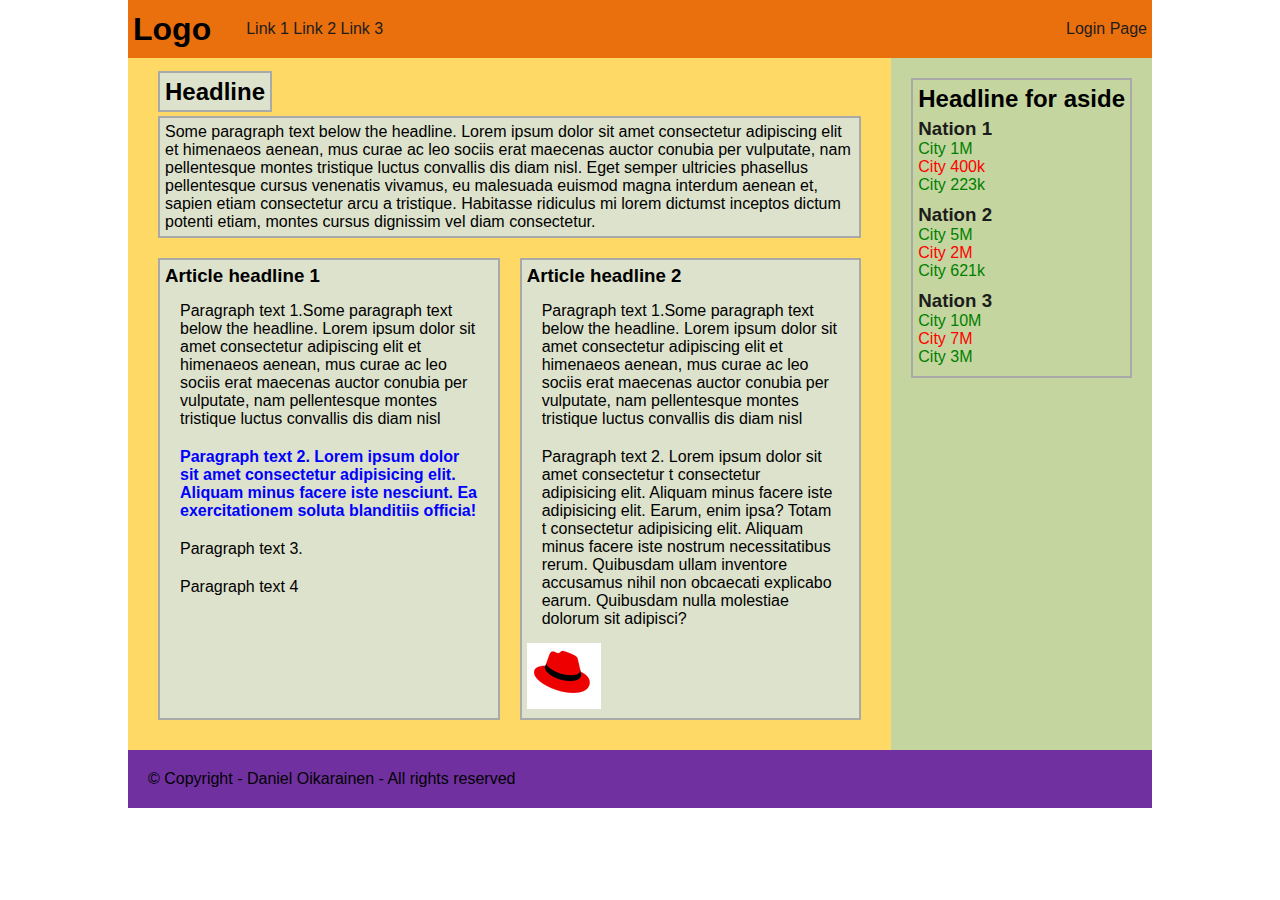
<file: Index.html>
<!DOCTYPE html>
<html lang="en">
<head>
    <meta charset="UTF-8">
    <meta http-equiv="X-UA-Compatible" content="IE=edge">
    <meta name="viewport" content="width=device-width, initial-scale=1.0">
    <link rel="stylesheet" type="text/css" href="css/style_main.css">
    <title>Front End Fundamentals</title>
</head>
<body>
    <header>
        <h1>Logo</h1>                 
        <nav>
            <ul>
                <li>
                    <a target="_blank" rel="noopener noreferrer" href="https://simple.wikipedia.org/wiki/United_States">Link 1</a>
                </li>
                <li>
                    <a target="_blank" rel="noopener noreferrer" href="https://simple.wikipedia.org/wiki/Russia">Link 2</a>
                </li>
                <li>
                    <a target="_blank" rel="noopener noreferrer" href="https://simple.wikipedia.org/wiki/Sweden">Link 3</a>
                </li>
            </ul>
        </nav>        
        <a href="Login.html">Login Page</a>        
    </header>    
    
    <!-- Main Content -->
    <main>
        <h2>Headline</h2>
        <p>Some paragraph text below the headline. Lorem ipsum dolor sit amet consectetur adipiscing elit et himenaeos aenean, mus curae ac leo sociis erat maecenas auctor conubia per vulputate, nam pellentesque montes tristique luctus convallis dis diam nisl. Eget semper ultricies phasellus pellentesque cursus venenatis vivamus, eu malesuada euismod magna interdum aenean et, sapien etiam consectetur arcu a tristique. Habitasse ridiculus mi lorem dictumst inceptos dictum potenti etiam, montes cursus dignissim vel diam consectetur. </p>
        <div>
            <article>            
                <h3>Article headline 1</h3>
                <p>Paragraph text 1.Some paragraph text below the headline. Lorem ipsum dolor sit amet consectetur adipiscing elit et himenaeos aenean, mus curae ac leo sociis erat maecenas auctor conubia per vulputate, nam pellentesque montes tristique luctus convallis dis diam nisl</p>
                <p id="secondparagaph">Paragraph text 2. Lorem ipsum dolor sit amet consectetur adipisicing elit. Aliquam minus facere iste nesciunt. Ea exercitationem soluta blanditiis officia!</p>
                <p>Paragraph text 3.</p>
                <p>Paragraph text 4</p>                        
            </article>
            <article>            
                <h3>Article headline 2</h3>
                <p>Paragraph text 1.Some paragraph text below the headline. Lorem ipsum dolor sit amet consectetur adipiscing elit et himenaeos aenean, mus curae ac leo sociis erat maecenas auctor conubia per vulputate, nam pellentesque montes tristique luctus convallis dis diam nisl</p>
                <p>Paragraph text 2. Lorem ipsum dolor sit amet consectetur  t consectetur adipisicing elit. Aliquam minus facere iste adipisicing elit. Earum, enim ipsa? Totam t consectetur adipisicing elit. Aliquam minus facere iste nostrum necessitatibus rerum. Quibusdam ullam inventore accusamus nihil non obcaecati explicabo earum. Quibusdam nulla molestiae dolorum sit adipisci?</p>
                <img src="img/red_hat.png" alt="Logo of Red Hat">             
            </article>
        </div>
    </main>

    
    <!-- Aside element -->
    <aside>
        <div>
            <h2>Headline for aside</h2>
            <ul>
                <li>
                    <h3>Nation 1</h3>
                    <ol>
                        <li>
                            <p>City 1M</p>
                            <p>City 400k</p>
                            <p>City 223k</p>
                        </li>                        
                    </ol>                    
                </li>
                <li>
                    <h3>Nation 2</h3>
                    <ol>
                        <li>
                            <p>City 5M</p>
                            <p>City 2M</p>
                            <p>City 621k</p>
                        </li>                        
                    </ol>                    
                </li>
                <li>
                    <h3>Nation 3</h3>
                    <ol>
                        <li>
                            <p>City 10M</p>
                            <p>City 7M</p>
                            <p>City 3M</p>
                        </li>                        
                    </ol>                    
                </li>                
            </ul>
        </div>
    </aside>

    <footer>
        <span>
            &copy; Copyright - Daniel Oikarainen - All rights reserved
        </span>
    </footer>

</body>
</html>
</file>
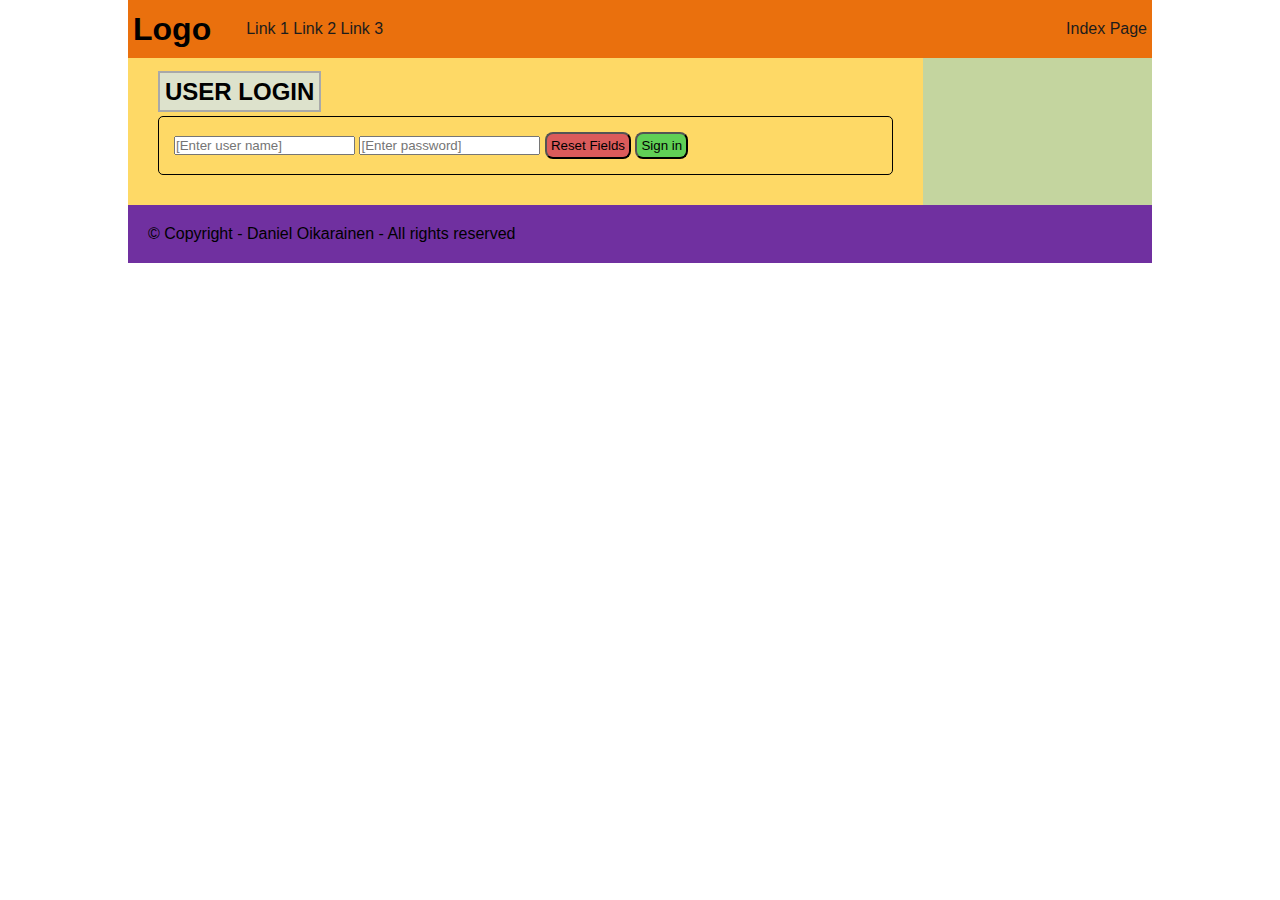
<file: Login.html>
<!DOCTYPE html>
<html lang="en">
<head>
    <meta charset="UTF-8">
    <meta http-equiv="X-UA-Compatible" content="IE=edge">
    <meta name="viewport" content="width=device-width, initial-scale=1.0">
    <link rel="stylesheet" type="text/css" href="css/style_main.css">
    <title>Login Page</title>
</head>
<body>    
    <header>
        <h1>Logo</h1>
        <nav>
        <ol>
            <li>
                <a target="_blank" rel="noopener noreferrer" href="https://simple.wikipedia.org/wiki/United_States">Link 1</a>
            </li>
            <li>
                <a target="_blank" rel="noopener noreferrer" href="https://simple.wikipedia.org/wiki/Russia">Link 2</a>
            </li>
            <li>
                <a target="_blank" rel="noopener noreferrer" href="https://simple.wikipedia.org/wiki/Sweden">Link 3</a>
            </li>
        </ol>
        </nav>
        <a href="Index.html">Index Page</a>
    </header>

    <main>
        <h2 id="loginheader">User Login</h2>

        <form action="">
            <input type="text" placeholder="[Enter user name]">
            <input type="password" placeholder="[Enter password]">
            <input type="reset" value="Reset Fields" class="mybuttons" id="mybuttonreset">
            <input type="submit" value="Sign in" class="mybuttons" id="mybuttonsubmit">
        </form>
    </main>

    <aside>        
    </aside>

    <footer>
        <span>
            &copy; Copyright - Daniel Oikarainen - All rights reserved
        </span>
    </footer>

</body>
</html>
</file>
<file: css/style_main.css>
/* ------                GLOBAL setttings              ----- */
:root {
	
    /* Color variables */
    /* General */
    --content-in-border-color: #DDE2CC;
    --border-color: darkgrey;

    /* Header & Nav */
    --navbar-text-color: #1d1c1c;
    --navbar-hover-text-color: rgb(44, 230, 20);
    --navbar-bakground-color: #EA700D;

    /* Main */
    --main-bakground-color: #FED966;    

    /* Aside */
    --aside-bakground-color: #C4D59F;

    /* Footer */
    --foter-bakground-color: #7030A0;


    /* Button colors */
    --mybutton-submit-color: rgb(96, 207, 86);
    --mybutton-reset-color: rgb(219, 91, 91); 
    --mybutton-hover-color: rgb(236, 236, 15);

    /* Following 2 lines centers the page */
    width: 1024px;    
	margin: auto;
}

/* Re-setting all elements */
* {
    box-sizing: border-box;    
	padding: 0;
	margin: 0;
}

body {    
	font-family: sans-serif; 
       
    display: grid;
    grid-template-areas: 
    'rubrik rubrik' 
    'huvudinnehall sidobar'
    'fotnot fotnot';
}

footer, main, aside, nav {
    color: #000;    
    padding: 20px;
}

main {
    grid-area: huvudinnehall;
    background-color: var(--main-bakground-color);    
}

aside {
    grid-area: sidobar;
    background-color: var(--aside-bakground-color);
}

aside > div {
    padding: 5px;
    border: 2px var(--border-color) solid;
}

aside > div > ul > li 
{    
    list-style-type: none;
    padding: 5px 0px;    
}

aside > div > ul > ol > li {
    list-style-type: none;
}

aside > div > ul  > li > ol {
    list-style-type: none;
}

aside > div > ul > li >  ol > li > p:nth-child(even) {
   color: red;
}

aside > div > ul > li >  ol > li > p:nth-child(odd) {
    color: green;
 }

footer {
    grid-area: fotnot;
    background-color: var(--foter-bakground-color);
}

header {
    display: flex;
    justify-content: flex-start;
    align-items: center;
    grid-area: rubrik;
 
    background-color: var(--navbar-bakground-color);
}

main div {
    display: flex;    
}

li, a {
    font-size: 1rem;    
    color: var(--navbar-text-color);
    text-decoration: none;    
}

header h1 {
    padding-left: 5px;
    padding-right: 15px;    
}

header nav ul {
    list-style: none;        
}

header nav ul li,header nav ol li {
    /* Align side by side */
    display: inline-block;
}

header nav ul li a:hover {
    color: var(--navbar-hover-text-color); 
}

header > a {
    margin-left: auto;
    padding-right: 5px;
}

header a:hover {
    color: var(--navbar-hover-text-color);    
}

main h2 {
    margin: 10px;;
    padding: 5px;
    display: inline;       
    border: 2px var(--border-color) solid;      
    background-color: var(--content-in-border-color);
}

main p {
    background-color: var(--content-in-border-color);
    margin: 10px;
    padding: 5px;
}

main > p {    
    border: 2px var(--border-color) solid;      
}

main article {
    margin: 10px;;
    padding: 5px;
    border: 2px var(--border-color) solid;
    background-color: var(--content-in-border-color);
    /* All flex items have equal size */
    flex: 1;
}

main form {
    margin: 10px;
    padding: 15px;
    border-radius: 5px;
    border: 1px black solid;
}

#mybuttonreset {
    background-color: var(--mybutton-reset-color);    
}

#mybuttonsubmit {
    background-color: var(--mybutton-submit-color);
}

.mybuttons {
    padding: 4px; 
    border-radius: 8px;  
}

.mybuttons:hover {
    color: var(--mybutton-hover-color);
}

#loginheader {
    text-transform: uppercase;
}

#secondparagaph {
    font-weight: bold;
    color: blue;
}
</file>
